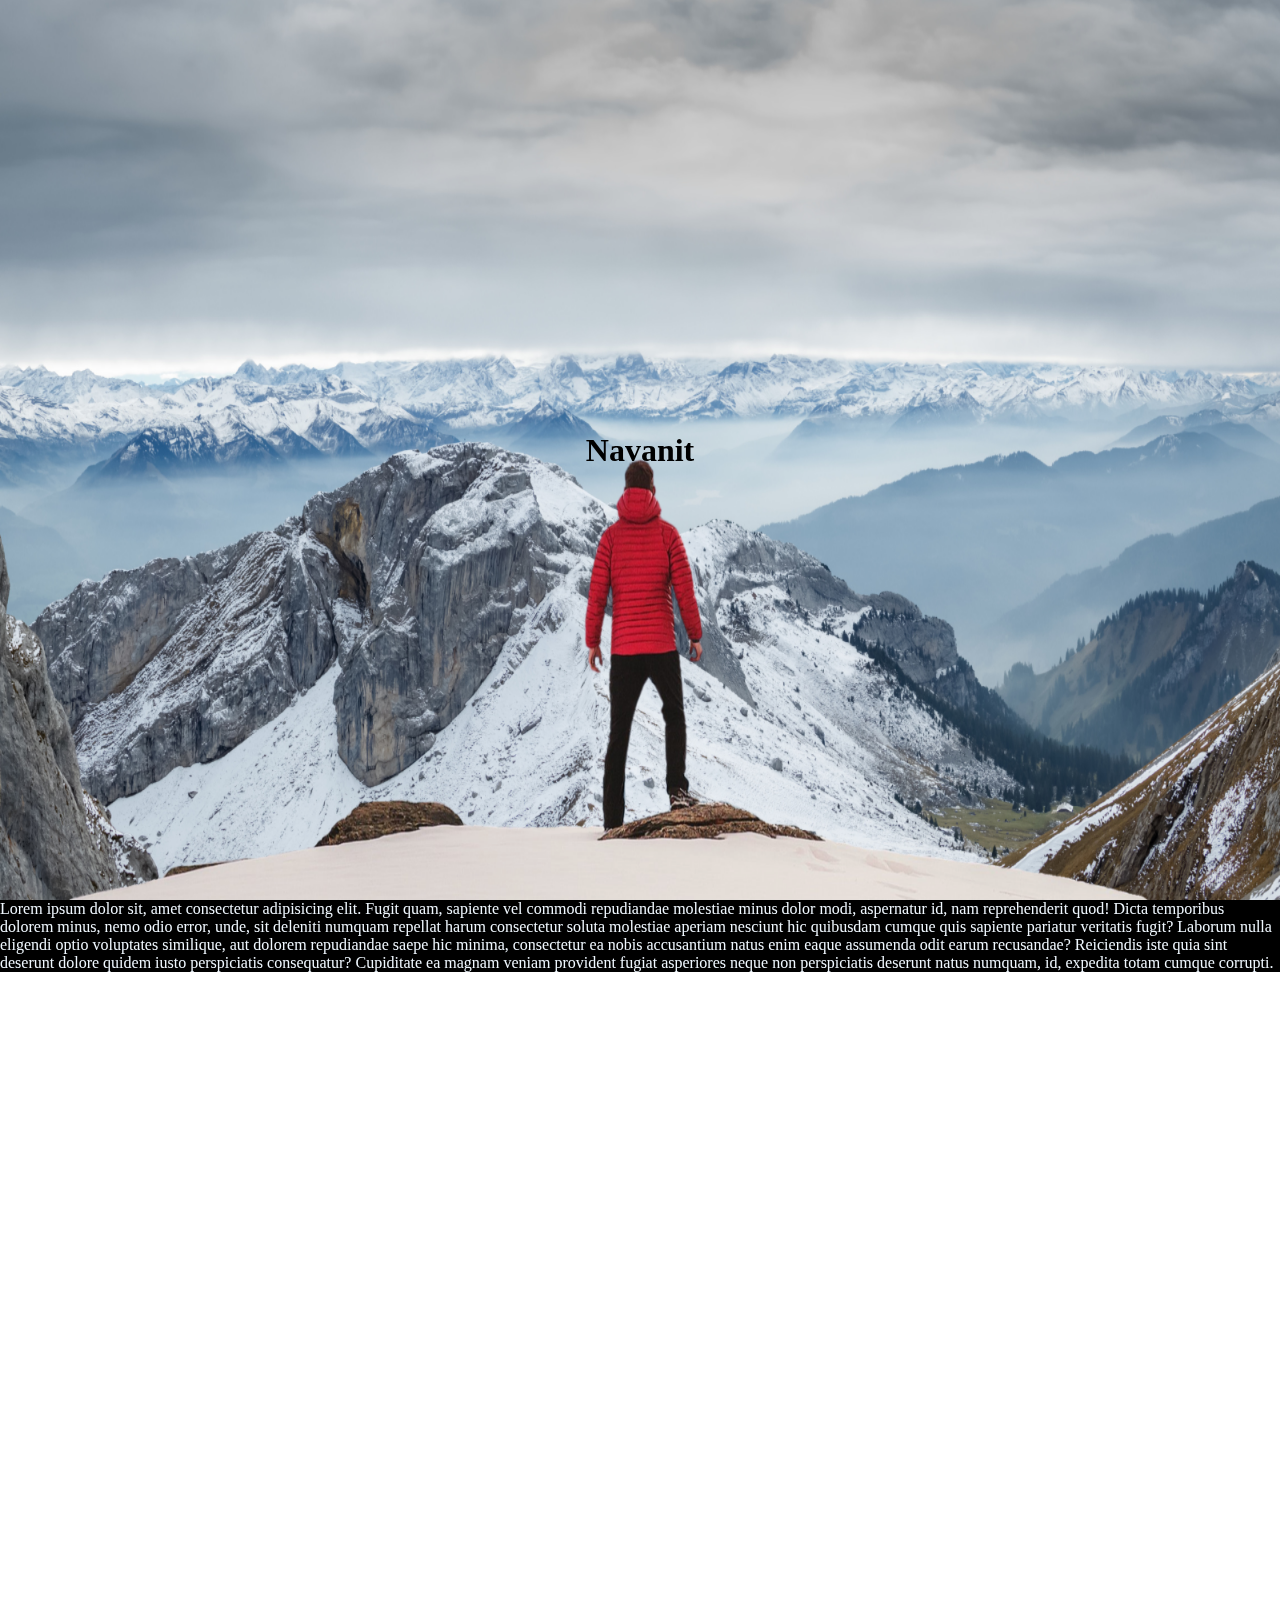
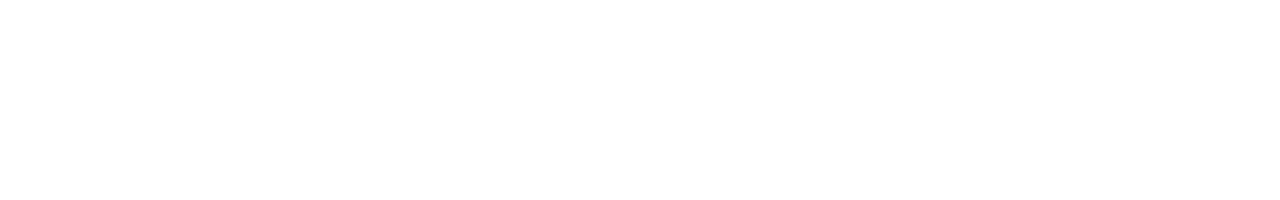
<file: parallex.html>
<!DOCTYPE html>
<html lang="en">
  <head>
    <meta charset="UTF-8" />
    <meta name="viewport" content="width=device-width, initial-scale=1.0" />
    <title>Parallex-Wbsite</title>
    <link rel="stylesheet" href="styles.css" />
  </head>
  <body>
    <div id="warapper">
      <div class="container">
        <img src="background.png" class="background" alt="" />
        <img src="foreground.png" class="foreground" alt="" />
        <h1>Navanit</h1>
      </div>
    </div>
    <div id="warapper">
      <div class="container1">
        <p>
          Lorem ipsum dolor sit, amet consectetur adipisicing elit. Fugit quam,
          sapiente vel commodi repudiandae molestiae minus dolor modi,
          aspernatur id, nam reprehenderit quod! Dicta temporibus dolorem minus,
          nemo odio error, unde, sit deleniti numquam repellat harum consectetur
          soluta molestiae aperiam nesciunt hic quibusdam cumque quis sapiente
          pariatur veritatis fugit? Laborum nulla eligendi optio voluptates
          similique, aut dolorem repudiandae saepe hic minima, consectetur ea
          nobis accusantium natus enim eaque assumenda odit earum recusandae?
          Reiciendis iste quia sint deserunt dolore quidem iusto perspiciatis
          consequatur? Cupiditate ea magnam veniam provident fugiat asperiores
          neque non perspiciatis deserunt natus numquam, id, expedita totam
          cumque corrupti.
        </p>
      </div>
    </div>
  </body>
</html>
</file>
<file: styles.css>
* {
    margin: 0px;
    padding: 0px;
    box-sizing: border-box;
}

#warapper {
    height: 100vh;
    overflow-x: hidden;
    overflow-y: auto;
    perspective: 10px;

}

.container {
    position: relative;
    display: flex;
    justify-content: center;
    align-items: center;
    height: 100%;
    transform-style: preserve-3d;
    z-index: -1;
}

.background {
    transform: translateZ(-40px)scale(6);
}

.foreground {
    transform: translateZ(-20px)scale(3);
}

.background,
.foreground {
    position: absolute;
    height: 100%;
    width: 100%;
    z-index: -1;
}

.container1 {
    position: relative;
    display: flex;
    justify-content: center;
    align-items: center;
    transform-style: preserve-3d;
    z-index: -1;
    background-color: black;
    color: aliceblue;
}
</file>
